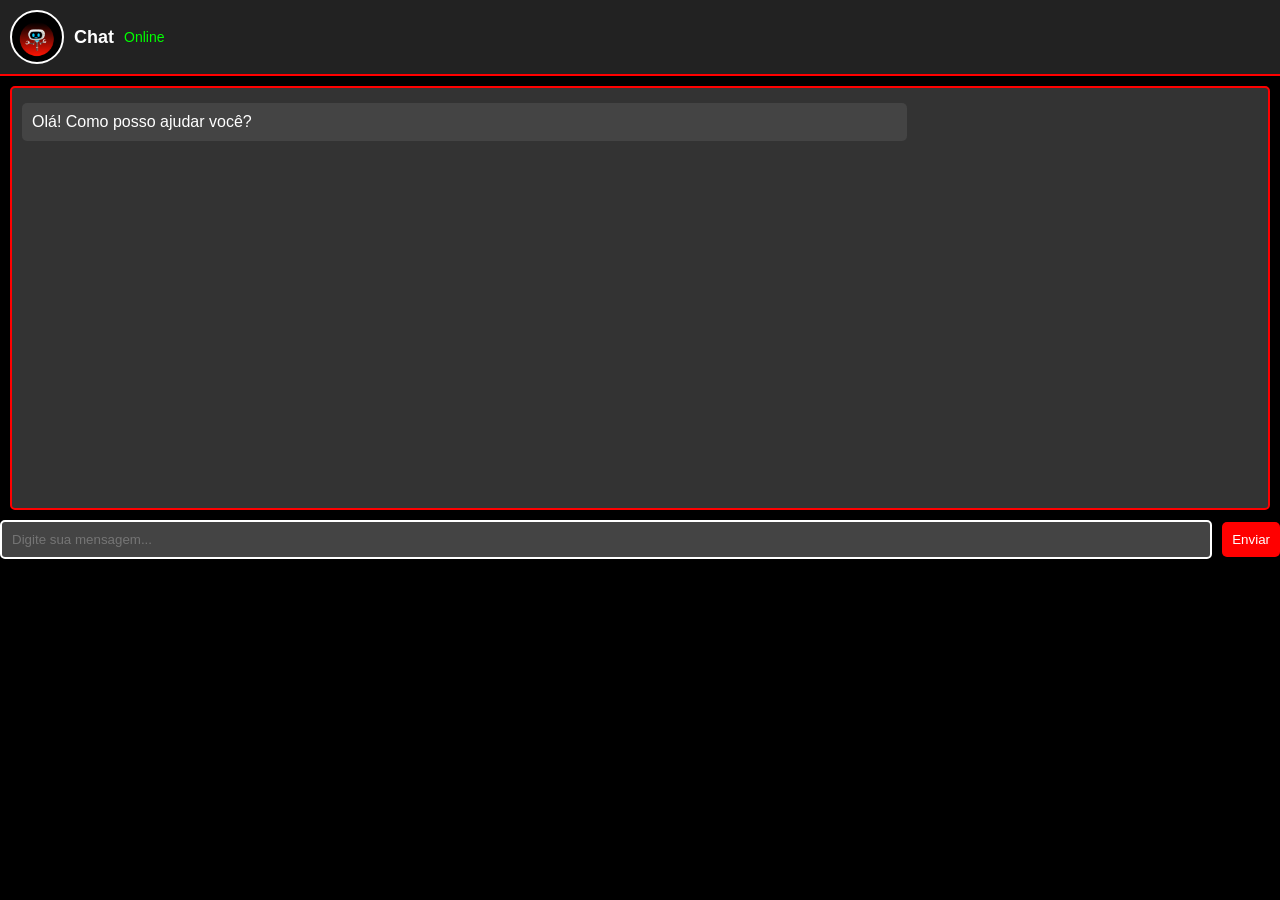
<file: bot.html>
<!DOCTYPE html>
<html lang="pt-BR">
<head>
    <meta charset="UTF-8">
    <meta name="viewport" content="width=device-width, initial-scale=1.0">
    <title>chat jadiel tv hd</title>
    <style>
        body {
            background-color: #000; /* Fundo preto */
            color: #fff; /* Texto branco */
            font-family: Arial, sans-serif;
            margin: 0;
            padding: 0;
        }
        .header {
            background-color: #222; /* Fundo da barra de título */
            padding: 10px;
            display: flex;
            align-items: center;
            border-bottom: 2px solid #f00; /* Borda vermelha */
        }
        .profile-pic {
            width: 50px;
            height: 50px;
            border-radius: 50%;
            margin-right: 10px;
            background-image: url('bot.png'); /* Substitua pela URL da imagem */
            background-size: cover;
            background-position: center;
            border: 2px solid #fff; /* Borda branca */
        }
        .header h1 {
            margin: 0;
            font-size: 18px; /* Tamanho do texto do título */
        }
        .status {
            color: #0f0; /* Cor verde para online */
            font-size: 14px; /* Tamanho do texto do status */
            margin-left: 10px;
        }
        .chat-container {
            padding: 10px;
            height: 400px; /* Altura da caixa de chat */
            overflow-y: auto; /* Permite rolagem vertical */
            background-color: #333; /* Fundo da área de chat */
            border: 2px solid #f00; /* Borda vermelha */
            border-radius: 5px;
            margin: 10px; /* Margem da caixa de chat */
        }
        .message {
            background-color: #444; /* Fundo das mensagens */
            border-radius: 5px;
            padding: 10px;
            margin: 5px 0; /* Espaço entre mensagens */
            color: #fff; /* Texto das mensagens */
            max-width: 70%; /* Largura máxima da mensagem */
            word-wrap: break-word; /* Quebra de linha para textos longos */
        }
        .typing {
            color: #aaa; /* Cor para o texto "digitando..." */
            font-size: 14px; /* Tamanho do texto de digitação */
        }
        .footer {
            display: flex;
            align-items: center;
            margin-top: 10px; /* Margem superior do rodapé */
        }
        .footer input {
            flex-grow: 1; /* Faz o input ocupar o espaço restante */
            padding: 10px;
            border: 2px solid #fff; /* Borda branca */
            border-radius: 5px;
            background-color: #444; /* Fundo do input */
            color: #fff; /* Texto branco */
        }
        .footer button {
            margin-left: 10px;
            padding: 10px;
            border: none;
            border-radius: 5px;
            background-color: #f00; /* Fundo vermelho */
            color: #fff; /* Texto branco */
            cursor: pointer;
        }
        .footer button:hover {
            background-color: #c00; /* Efeito hover */
        }
    </style>
</head>
<body>

    <div class="header">
        <div class="profile-pic"></div>
        <h1>Chat</h1>
        <div class="status">Online</div> <!-- Status do bot -->
    </div>

    <div class="chat-container" id="chat">
        <!-- Mensagens serão adicionadas aqui -->
        <div class="message">Olá! Como posso ajudar você?</div>
    </div>

    <div class="footer">
        <input type="text" placeholder="Digite sua mensagem...">
        <button onclick="enviarMensagem()">Enviar</button>
    </div>

    <script>
        function enviarMensagem() {
            const input = document.querySelector('.footer input');
            const mensagemPadrao = "O SAITE JADIEL TV HD ESTÁ EM MANUTENÇÃO AGUARDE NO ENTANTO SÓ POSSO LHE DAR ESSA INFORMAÇÃO."; // Mensagem padrão
            const chat = document.getElementById('chat');

            if (input.value.trim() !== '') { // Verifica se a mensagem não está vazia
                const digitarMsg = document.createElement('div');
                digitarMsg.className = 'typing';
                digitarMsg.textContent = 'Chat digitando...'; // Indica que o bot está digitando
                chat.appendChild(digitarMsg);

                // Simula o tempo que o bot leva para "digitar"
                setTimeout(() => {
                    chat.removeChild(digitarMsg); // Remove o indicador de digitação
                    const novaMensagem = document.createElement('div');
                    novaMensagem.className = 'message';
                    novaMensagem.textContent = mensagemPadrao; // Envia a mensagem padrão
                    chat.appendChild(novaMensagem);
                    input.value = ''; // Limpa o campo de entrada
                    chat.scrollTop = chat.scrollHeight; // Rola para a última mensagem
                }, 2000); // Tempo em milissegundos (2 segundos)
            }
        }
    </script>

</body>
</html>
</file>
